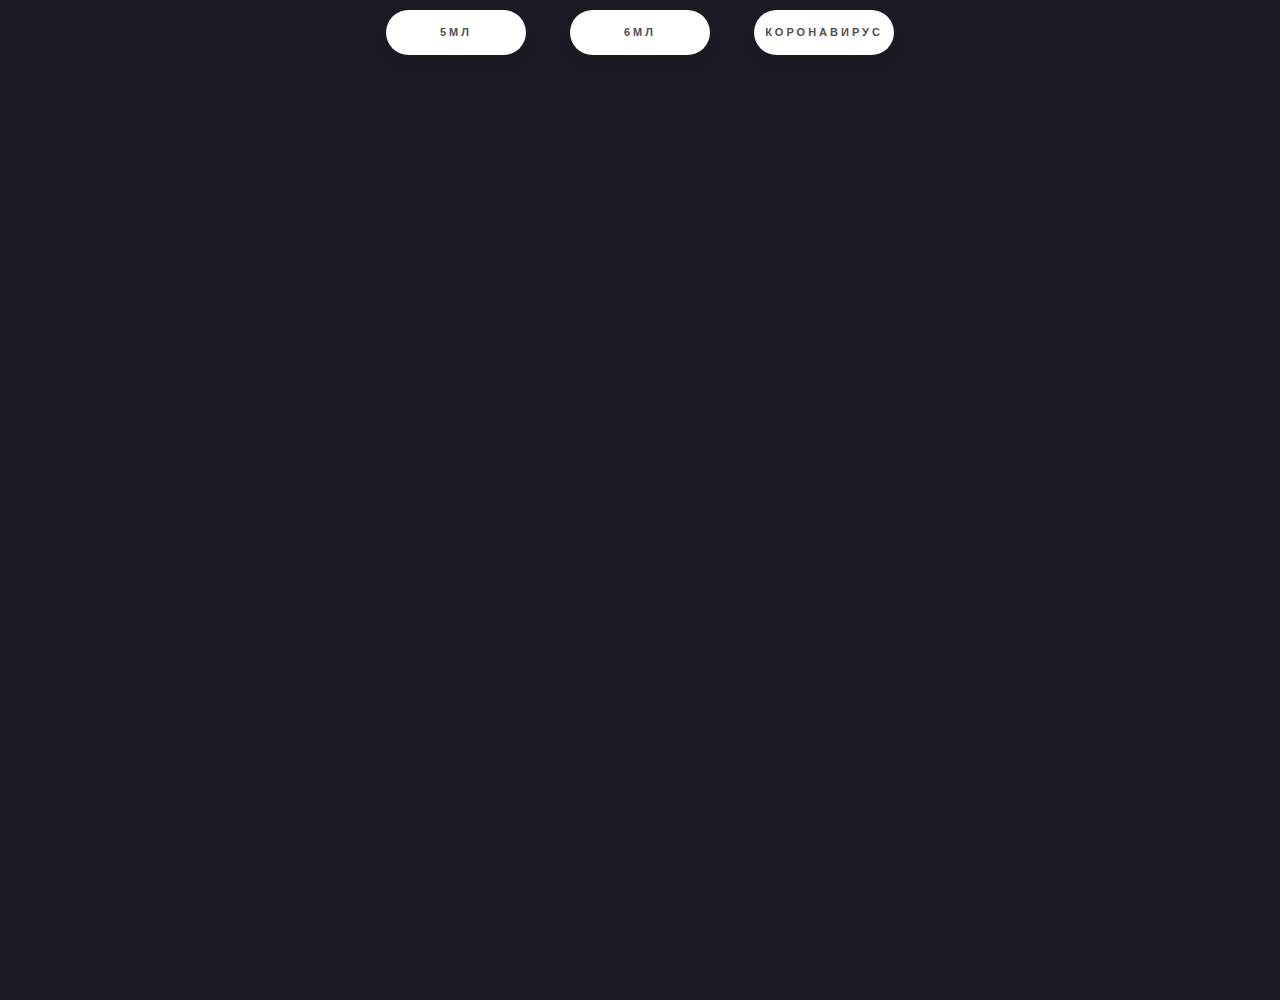
<file: index.html>
<!DOCTYPE html>
<html>
<html lang="ru">
<head>

  <meta http-equiv="Content-Type" content="text/html; charset=UTF-8">
   <meta name="viewport" content="width=device-width, initial-scale=1, shrink-to-fit=no">
   <title>Конференции и ДЗ</title>
<link rel="icon" type="image" href="https://sun9-12.userapi.com/c848528/v848528999/1c947/uudBmosP_GQ.jpg?ava=1">
<link rel="stylesheet" href="style.css">
</head>
<body>
<a class="dropdown-item" href="5.html">5мл</a>
<a class="dropdown-item" href="6.html">6мл</a>
<a class="dropdown-item" href="corona.html">Коронавирус</a>
</body>
</html>
</file>
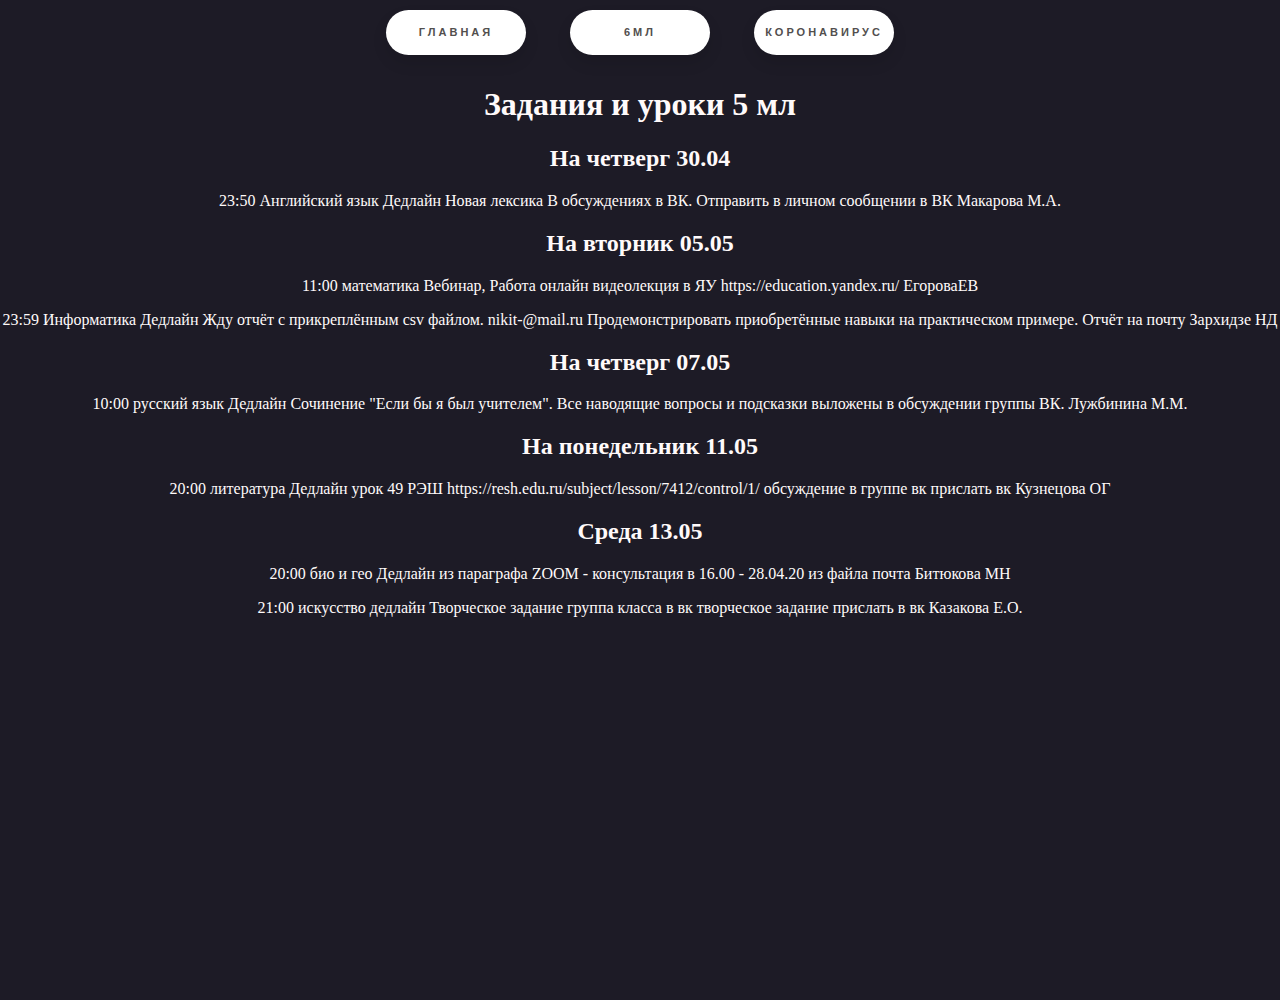
<file: 5.html>
<!DOCTYPE html>
<html>
<html lang="ru">
<head>

  <meta http-equiv="Content-Type" content="text/html; charset=UTF-8">
   <meta name="viewport" content="width=device-width, initial-scale=1, shrink-to-fit=no">
   <title>5мл</title>
<link rel="icon" type="image" href="https://sun9-12.userapi.com/c848528/v848528999/1c947/uudBmosP_GQ.jpg?ava=1">
<link rel="stylesheet" href="style.css">
</head>
<body>


<a class="dropdown-item" href="index.html">Главная</a>
<a class="dropdown-item" href="6.html">6мл</a>
<a class="dropdown-item" href="corona.html">Коронавирус</a>
<h1 style="color:#FFFAFA">Задания и уроки 5 мл</h1>
<h2 style="color:#FFFAFA">На четверг 30.04</h2>
<p style="color:#FFFAFA">23:50	Английский язык	Дедлайн	Новая лексика	В обсуждениях в ВК. Отправить в личном сообщении в ВК	Макарова М.А.</p>
<h2 style="color:#FFFAFA">На вторник 05.05</h2>
<p style="color:#FFFAFA">11:00	математика	Вебинар, Работа онлайн	видеолекция в ЯУ https://education.yandex.ru/ ЕгороваЕВ</p>
<p style="color:#FFFAFA">23:59	Информатика	Дедлайн	Жду отчёт с прикреплённым csv файлом.	nikit-@mail.ru	Продемонстрировать приобретённые навыки на практическом примере. Отчёт на почту	Зархидзе НД</p>
<h2 style="color:#FFFAFA">На четверг 07.05</h2>
<p style="color:#FFFAFA">10:00	русский язык	Дедлайн	Сочинение "Если бы я был учителем". Все наводящие вопросы и подсказки выложены в обсуждении группы ВК. Лужбинина М.М.</p>
<h2 style="color:#FFFAFA"> На понедельник 11.05</h2>
<p  style="color:#FFFAFA">20:00	литература	Дедлайн	урок 49 РЭШ	https://resh.edu.ru/subject/lesson/7412/control/1/	обсуждение в группе вк	прислать вк	Кузнецова ОГ</p>
<h2 style="color:#FFFAFA">Среда 13.05</h2>
<p style="color:#FFFAFA">20:00	био и гео	Дедлайн	из параграфа	 ZOOM - консультация в 16.00 - 28.04.20	из файла	почта	Битюкова МН</p>
<p style="color:#FFFAFA">21:00	искусство	дедлайн	Творческое задание	группа класса в вк	творческое задание 	прислать в вк	Казакова Е.О.</p>
</body>
</html>
</file>
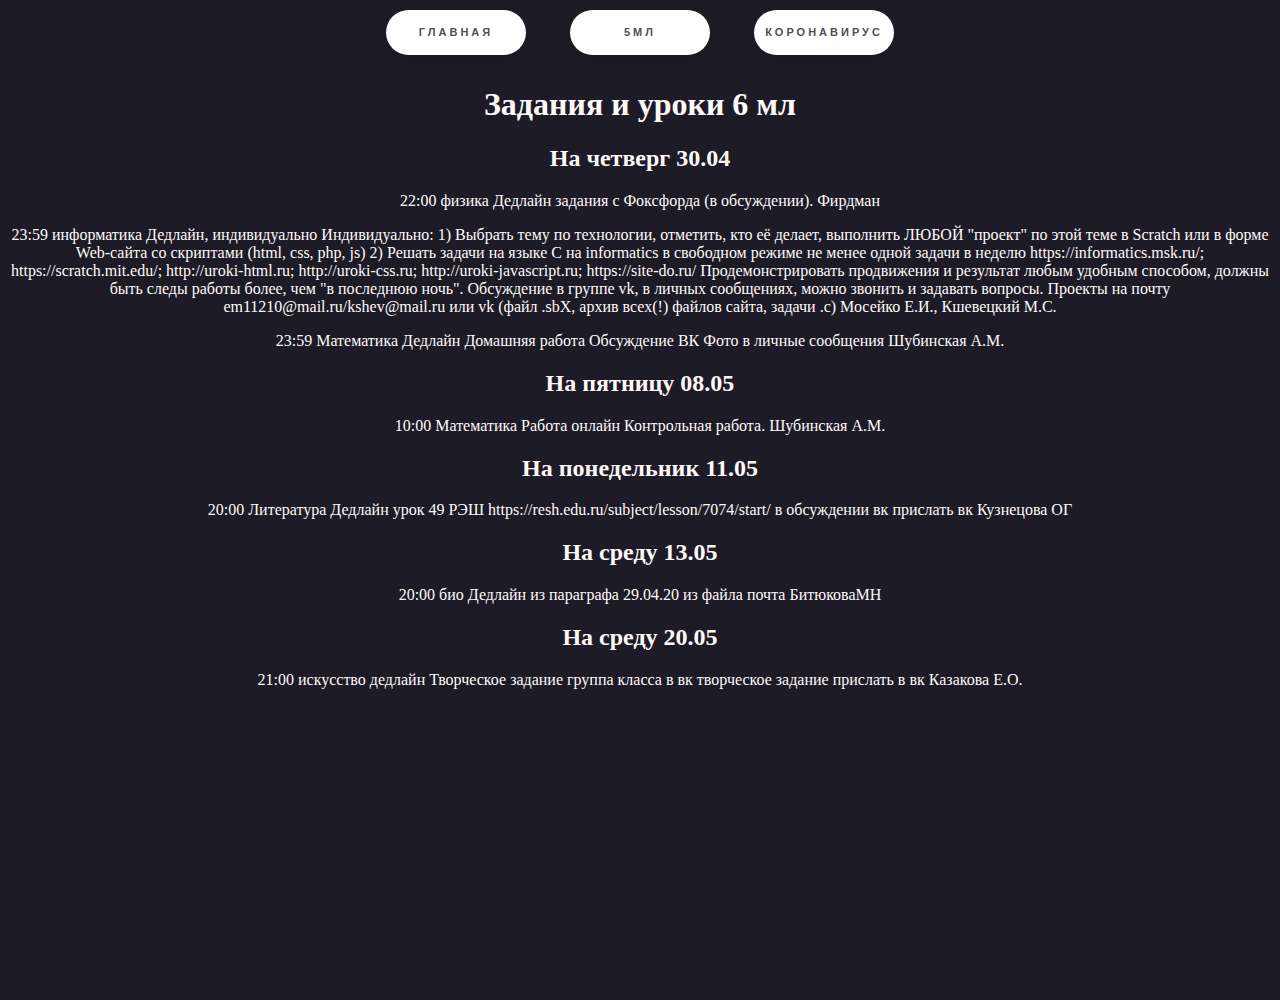
<file: 6.html>
<!DOCTYPE html>
<html>
<html lang="ru">
<head>

  <meta http-equiv="Content-Type" content="text/html; charset=UTF-8">
   <meta name="viewport" content="width=device-width, initial-scale=1, shrink-to-fit=no">
   <title>6мл</title>
<link rel="icon" type="image" href="https://sun9-12.userapi.com/c848528/v848528999/1c947/uudBmosP_GQ.jpg?ava=1">
<link rel="stylesheet" href="style.css">
</head>
<body>


<a class="dropdown-item" href="index.html">Главная</a>
<a class="dropdown-item" href="5.html">5мл</a>
<a class="dropdown-item" href="corona.html">коронавирус</a>
<h1 style="color:#FFFAFA">Задания и уроки 6 мл</h1>
<h2 style="color:#FFFAFA">На четверг 30.04</h2>
<p style="color:#FFFAFA">22:00	физика	Дедлайн	задания с Фоксфорда (в обсуждении). Фирдман</p>
<p style="color:#FFFAFA">23:59	информатика	Дедлайн, индивидуально	Индивидуально: 1) Выбрать темy по технологии, отметить, кто её делает,  выполнить ЛЮБОЙ "проект" по этой теме в Scratch или в форме Web-сайта со скриптами (html, css, php, js)  2) Решать задачи на языке С на informatics в свободном режиме не менее одной задачи в неделю	https://informatics.msk.ru/; https://scratch.mit.edu/; http://uroki-html.ru; http://uroki-css.ru; http://uroki-javascript.ru; https://site-do.ru/	Продемонстрировать продвижения и результат любым удобным способом, должны быть следы работы более, чем "в последнюю ночь".	Обсуждение в группе vk, в личных сообщениях, можно звонить и задавать вопросы. Проекты на почту em11210@mail.ru/kshev@mail.ru или vk (файл .sbX, архив всех(!) файлов сайта, задачи .с)	Мосейко Е.И., Кшевецкий М.С.</p>
<p style="color:#FFFAFA">23:59	Математика	Дедлайн	Домашняя работа	Обсуждение ВК		Фото в личные сообщения	Шубинская А.М.</p>
<h2 style="color:#FFFAFA">На пятницу 08.05</h2>
<p style="color:#FFFAFA">10:00	Математика	Работа онлайн	Контрольная работа. Шубинская А.М.</p>
<h2 style="color:#FFFAFA">На понедельник 11.05</h2>
<p style="color:#FFFAFA">20:00	Литература	Дедлайн	урок 49 РЭШ	https://resh.edu.ru/subject/lesson/7074/start/	в обсуждении вк	прислать вк	Кузнецова ОГ</p>
<h2 style="color:#FFFAFA">На среду 13.05</h2>
<p style="color:#FFFAFA">20:00	био	Дедлайн	из параграфа 29.04.20	из файла	почта	БитюковаМН</p>
<h2 style="color:#FFFAFA">На среду 20.05</h2>
<p style="color:#FFFAFA">21:00	искусство	дедлайн	Творческое задание	группа класса в вк	творческое задание 	прислать в вк	Казакова Е.О.</p>
</body>
</html>
</file>
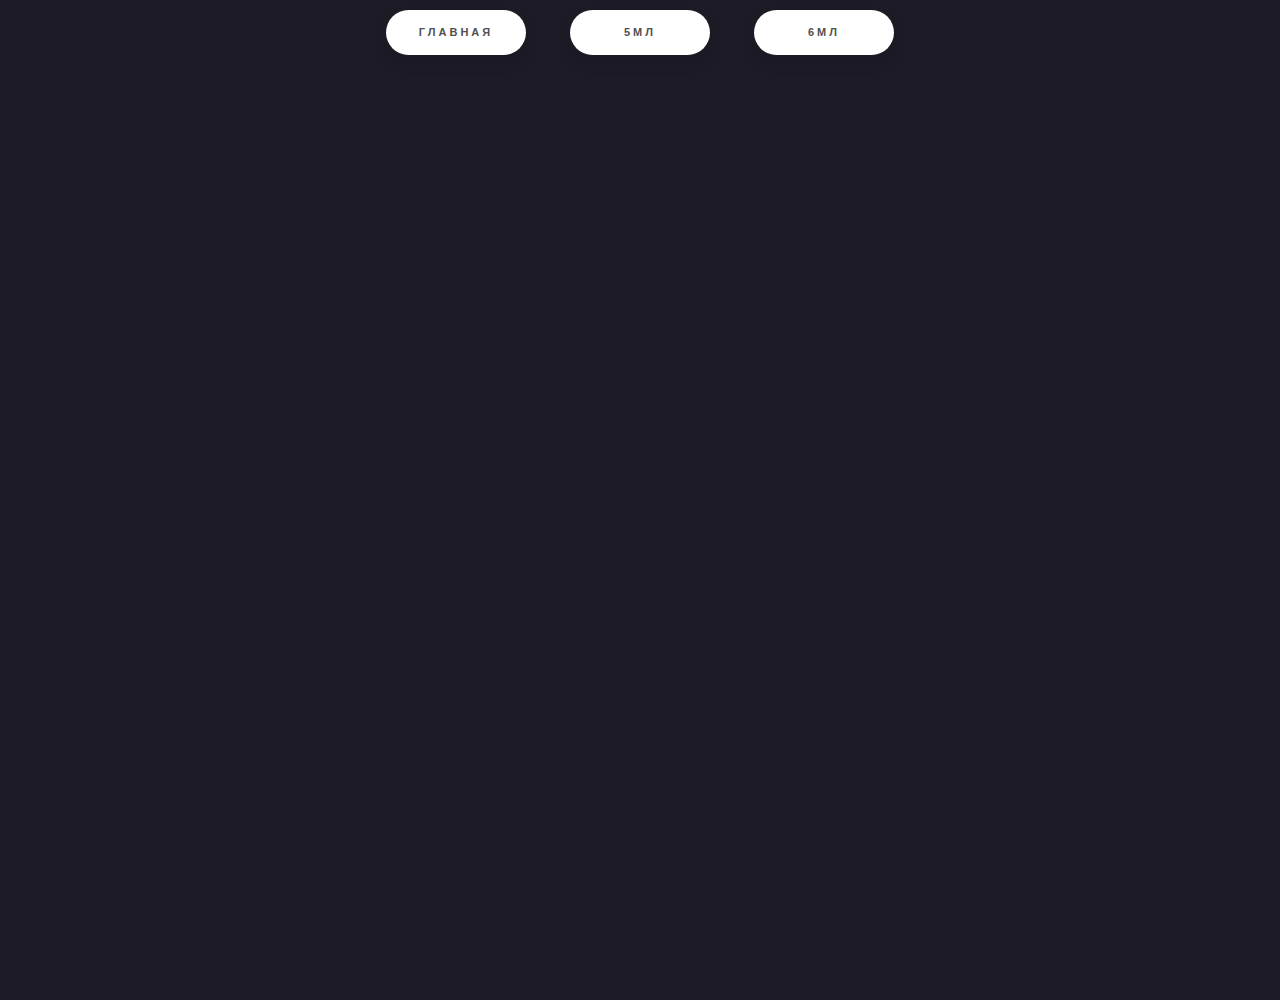
<file: corona.html>
<!DOCTYPE html>
<html>
<html lang="ru">
<head>

  <meta http-equiv="Content-Type" content="text/html; charset=UTF-8">
   <meta name="viewport" content="width=device-width, initial-scale=1, shrink-to-fit=no">
   <title>коронавирус</title>
<link rel="icon" type="image" href="https://sun9-12.userapi.com/c848528/v848528999/1c947/uudBmosP_GQ.jpg?ava=1">
<link rel="stylesheet" href="style.css">
</head>
<body>


<a class="dropdown-item" href="index.html">Главная</a>
<a class="dropdown-item" href="5.html">5мл</a>
<a class="dropdown-item" href="6.html">6мл</a>
<iframe src="https://coronavirus-monitor.ru/map" frameBorder="0" height="400" width="900" style="max-width: 100%;"></iframe>
</body>
</html>
</file>
<file: style.css>
body {
	 width=device-width;
  height: 1000px;

    text-align :center;;
  margin-top:0;
  margin-bottom: 0;
  margin-left:0;
  margin-right:0;
	background: #1D1B26;
}
h3{
	width=device-width;
}
a {
  text-decoration: none;
  outline: none;
  display: inline-block;
  width: 140px;
  height: 45px;
  line-height: 45px;
  border-radius: 45px;
  margin: 10px 20px;
  font-family: 'Montserrat', sans-serif;
  font-size: 11px;
  text-transform: uppercase;
  text-align: center;
  letter-spacing: 3px;
  font-weight: 600;
  color: #524f4e;
  background: white;
  box-shadow: 0 8px 15px rgba(0,0,0,.1);
  transition: .3s;
}
a:hover {
  background: #2EE59D;
  box-shadow: 0 15px 20px rgba(46,229,157,.4);
  color: white;
  transform: translateY(-7px);
}
</file>
